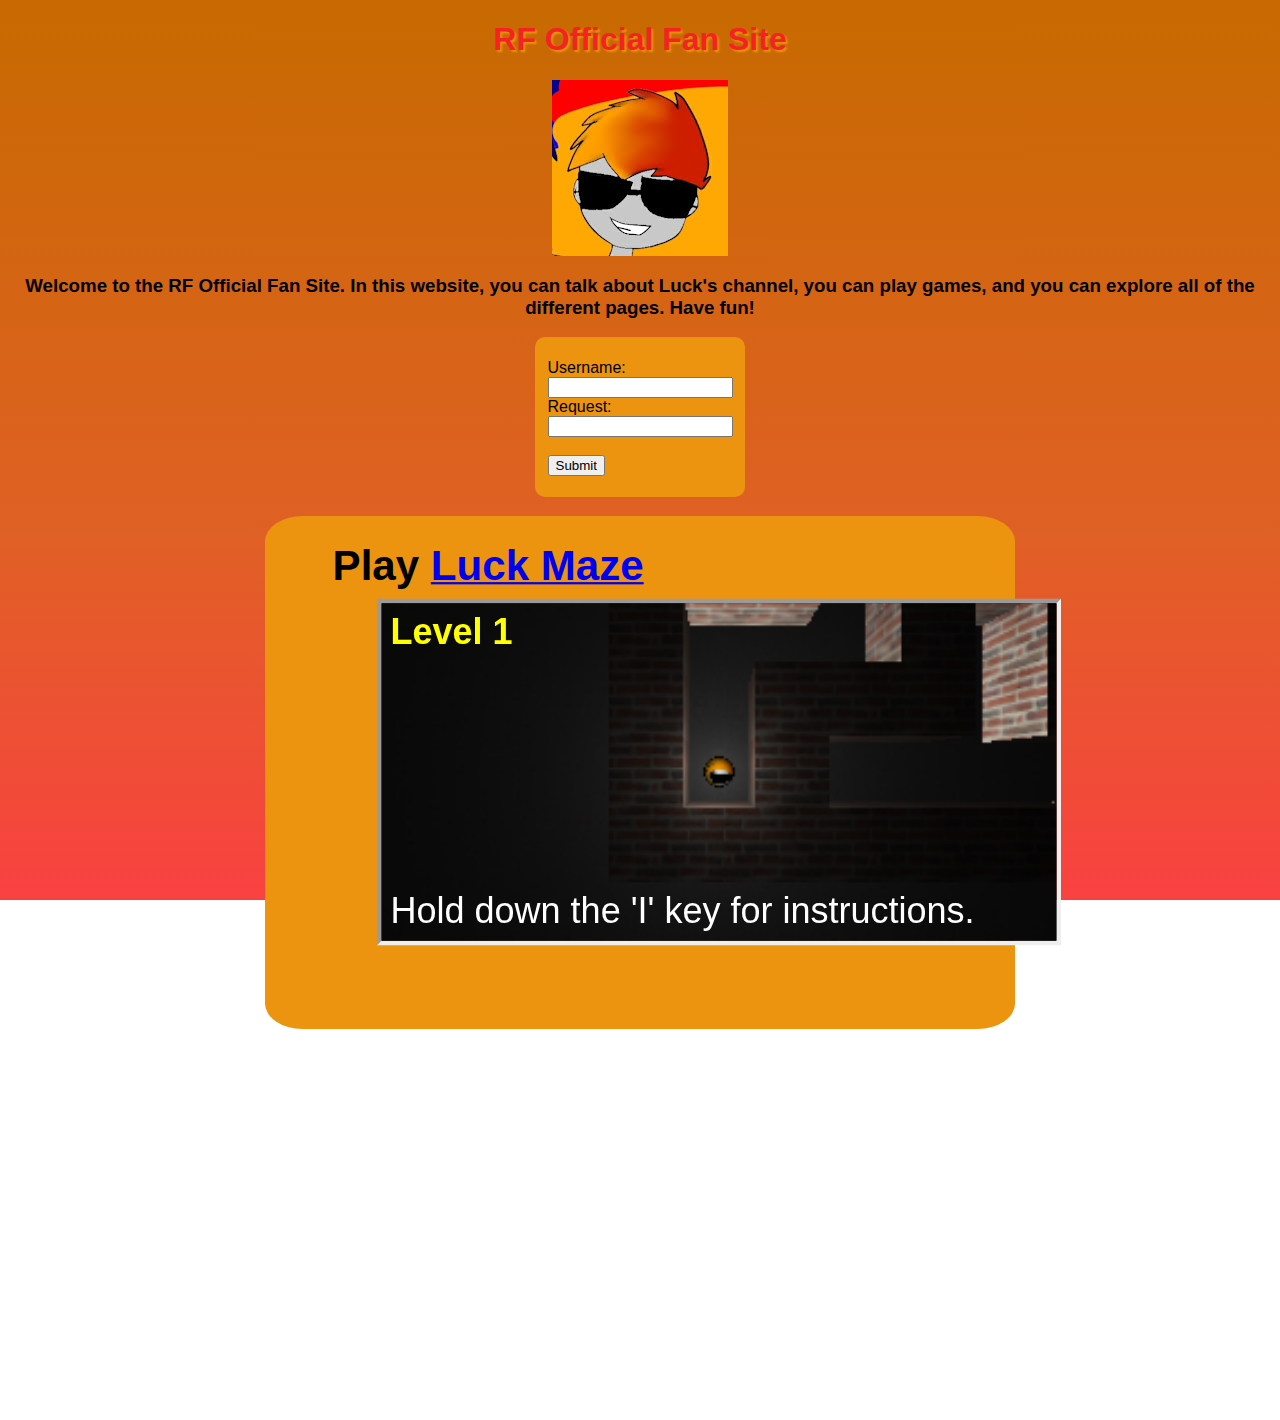
<file: index.html>
<!DOCTYPE html>

<html>
    <head>
        <title>RF Official Fan Site</title>
        <link rel="stylesheet" href="mainStyle.css">
    </head>
    <body>
        <div class="title1">
            <h1 class="title1TextChild">RF Official Fan Site</h1>
        </div>

        <div class="RFBust">
            <img src="assets/images/RFProfilePic.jpg"><img>
        </div>

        <div class="description1">
            <h3>Welcome to the RF Official Fan Site. In this website, you can talk about Luck's channel, you can play games, and you can explore all of the different pages. Have fun!</h3>
        </div>

        <div class="requestForm">
            <form action="submitForm.html" method="GET">
                <label for="username">Username:</label><br>
                <input type="text" id="username" name="username"><br>
                <label for="request">Request:</label><br>
                <input type="text" id="request" name="request"><br><br>
                <input type="submit" value="Submit">
            </form>
        </div>

        <section class="gameSection">
            <div class="gameContainer">
                <div class="gameBGContainer MazeRoll">
                    <div class="gameTitle">
                        <h3>Play <a href="/assets/externalSource/Astray-LuckBallClone-master/index.html" target="_blank" rel="noopener noreferrer">Luck Maze</a></h3>
                    </div>
                    <iframe id="testGameFrame" src="assets/externalSource/Astray-LuckBallClone-master/index.html">
                    </iframe>
                    <!-- <script src="https://cdn.htmlgames.com/embed.js?game=MazeRoll&amp;bgcolor=white"></script><iframe id="ZMgameFrame" src="http://cdn.htmlgames.com/MazeRoll/index.html?bgcolor=white" width="800" height="480" frameborder="0" style="display:block" allowfullscreen=""></iframe> -->
                </div>    
            </div>
        </section>   

        <div>
            <iframe width="642" height="361" src="https://www.youtube.com/embed/kF7ts9h2UEY" title="LUCKCLAN CHILLY DRAMA 2022-11-13" frameborder="0" allow="accelerometer; autoplay; clipboard-write; encrypted-media; gyroscope; picture-in-picture" allowfullscreen></iframe>
        </div>

          <?php
          $test = "Hello Luckadian World!";
          echo $test;
          ?>
    </body>
</html>
</file>
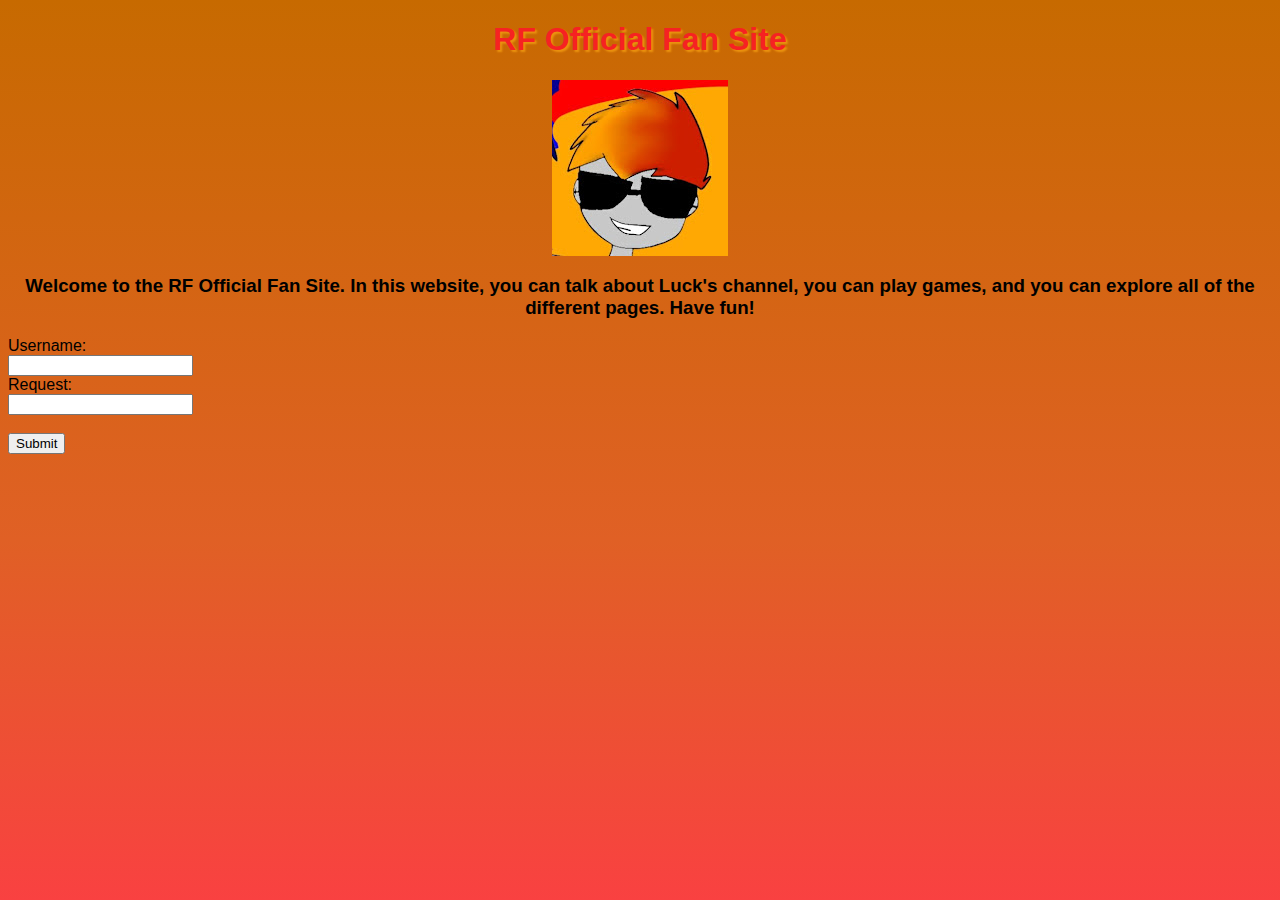
<file: RF Official Site/index.html>
<!DOCTYPE html>

<html>
    <head>
        <title>RF Official Fan Site</title>
    </head>
    <body>
        <div class="title1">
            <h1 class="title1TextChild">RF Official Fan Site</h1>
        </div>
        <div class="RFBust">
            <img src="assets/images/RFProfilePic.jpg"><img>
        </div>
        <div class="description1">
        <h3>Welcome to the RF Official Fan Site. In this website, you can talk about Luck's channel, you can play games, and you can explore all of the different pages. Have fun!</h3>
        </div>
        <form action="submitForm.html" method="GET">
            <label for="username">Username:</label><br>
            <input type="text" id="username" name="username"><br>
            <label for="request">Request:</label><br>
            <input type="text" id="request" name="request"><br><br>
            <input type="submit" value="Submit">
        </form>
          <?php
          
          ?>
        <link rel="stylesheet" href="mainStyle.css">
    </body>
</html>
</file>
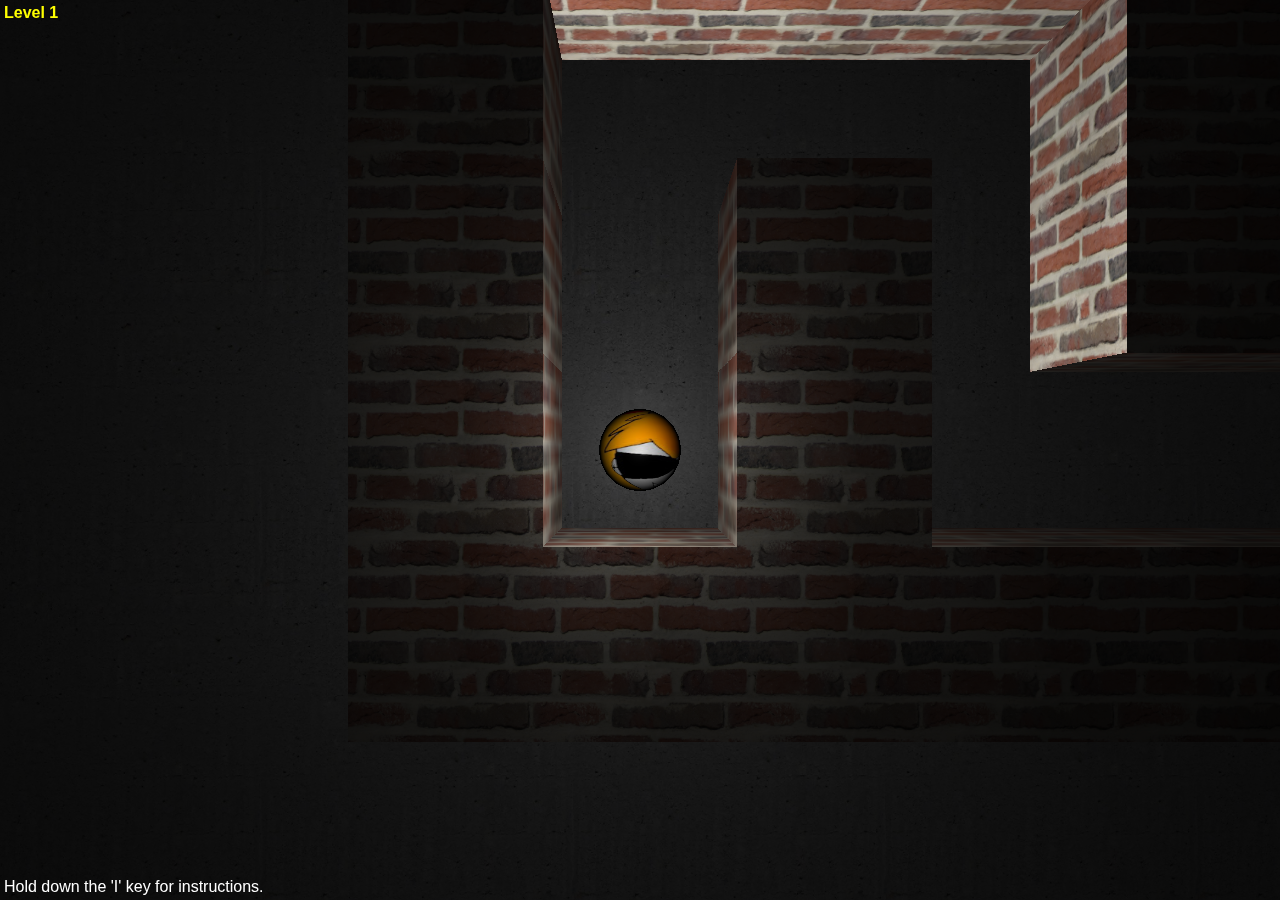
<file: assets/externalSource/Astray-LuckBallClone-master/index.html>
<html>

    <head>
    
        <script src='Box2dWeb.min.js'></script>
        <script src="Three.js"></script>
        <script src="keyboard.js"></script>
        <script src="jquery.js"></script>
        <script src="maze.js"></script>

        <script>

            var camera         = undefined, 
                scene          = undefined, 
                renderer       = undefined, 
                light          = undefined,
                mouseX         = undefined, 
                mouseY         = undefined,
                maze           = undefined, 
                mazeMesh       = undefined,
                mazeDimension  = 11,
                planeMesh      = undefined,
                ballMesh       = undefined,
                ballRadius     = 0.25,
                keyAxis        = [0, 0],
                ironTexture    = THREE.ImageUtils.loadTexture('RFProfilePic.jpg'),
                planeTexture   = THREE.ImageUtils.loadTexture('concrete.png'),
                brickTexture   = THREE.ImageUtils.loadTexture('brick.png'),
                gameState      = undefined,

            // Box2D shortcuts
                b2World        = Box2D.Dynamics.b2World,
                b2FixtureDef   = Box2D.Dynamics.b2FixtureDef,
                b2BodyDef      = Box2D.Dynamics.b2BodyDef,
                b2Body		   = Box2D.Dynamics.b2Body,
                b2CircleShape  = Box2D.Collision.Shapes.b2CircleShape,
                b2PolygonShape = Box2D.Collision.Shapes.b2PolygonShape,
                b2Settings     = Box2D.Common.b2Settings,
                b2Vec2         = Box2D.Common.Math.b2Vec2,

            // Box2D world variables 
                wWorld         = undefined,
                wBall          = undefined;

            
            function createPhysicsWorld() {
                // Create the world object.
                wWorld = new b2World(new b2Vec2(0, 0), true);

                // Create the ball.
                var bodyDef = new b2BodyDef();
                bodyDef.type = b2Body.b2_dynamicBody;
                bodyDef.position.Set(1, 1);
                wBall = wWorld.CreateBody(bodyDef);
                var fixDef = new b2FixtureDef();
                fixDef.density = 0.5;
                fixDef.friction = 0.0;
                fixDef.restitution = 0.25;
                fixDef.shape = new b2CircleShape(ballRadius);
                wBall.CreateFixture(fixDef);

                // Create the maze.
                bodyDef.type = b2Body.b2_staticBody;
                fixDef.shape = new b2PolygonShape();
                fixDef.shape.SetAsBox(0.5, 0.5);
                for (var i = 0; i < maze.dimension; i++) {
                    for (var j = 0; j < maze.dimension; j++) {
                        if (maze[i][j]) {
                            bodyDef.position.x = i;
                            bodyDef.position.y = j;
                            wWorld.CreateBody(bodyDef).CreateFixture(fixDef);
                        }
                    }
                }
            }
            
            
            function generate_maze_mesh(field) {
                var dummy = new THREE.Geometry();
                for (var i = 0; i < field.dimension; i++) {
                    for (var j = 0; j < field.dimension; j++) {
                        if (field[i][j]) {
                            var geometry = new THREE.CubeGeometry(1,1,1,1,1,1);
                            var mesh_ij = new THREE.Mesh(geometry);
                            mesh_ij.position.x = i;
                            mesh_ij.position.y = j;
                            mesh_ij.position.z = 0.5;
                            THREE.GeometryUtils.merge(dummy, mesh_ij);
                        }
                    }
                }
                var material = new THREE.MeshPhongMaterial({map: brickTexture});
                var mesh = new THREE.Mesh(dummy, material)
                return mesh;
            }


            function createRenderWorld() {

                // Create the scene object.
                scene = new THREE.Scene();

                // Add the light.
                light= new THREE.PointLight(0xffffff, 1.5, 0);
                light.position.set(1, 1, 1.3);
                scene.add(light);
                
                // Add the ball.
                g = new THREE.SphereGeometry(ballRadius, 32, 16);
                m = new THREE.MeshPhongMaterial({map:ironTexture});
                ballMesh = new THREE.Mesh(g, m);
                ballMesh.position.set(1, 1, ballRadius);
                scene.add(ballMesh);

                // Add the camera.
                var aspect = window.innerWidth/window.innerHeight;
                camera = new THREE.PerspectiveCamera(60, aspect, 1, 1000);
                camera.position.set(1, 1, 5);
                scene.add(camera);

                // Add the maze.
                mazeMesh = generate_maze_mesh(maze);
                scene.add(mazeMesh);

                // Add the ground.
                g = new THREE.PlaneGeometry(mazeDimension*10, mazeDimension*10, mazeDimension, mazeDimension);
                planeTexture.wrapS = planeTexture.wrapT = THREE.RepeatWrapping;
                planeTexture.repeat.set(mazeDimension*5, mazeDimension*5);
                m = new THREE.MeshPhongMaterial({map:planeTexture});
                planeMesh = new THREE.Mesh(g, m);
                planeMesh.position.set((mazeDimension-1)/2, (mazeDimension-1)/2, 0);
                planeMesh.rotation.set(Math.PI/2, 0, 0);
                scene.add(planeMesh);  
                
                /*
                // Add the Sound/Song.
                const listener = new THREE.AudioListener();
                camera.add( listener );

                // create a global audio source
                const sound = new THREE.Audio( listener );

                // load a sound and set it as the Audio object's buffer
                const audioLoader = new THREE.AudioLoader();
                audioLoader.load( 'LuckNumb.mp3', function( buffer ) {
                    sound.setBuffer( buffer );
                    sound.setLoop( true );
                    sound.setVolume( 0.5 );
                    sound.play();
                });
                */
            }


            function updatePhysicsWorld() {

                // Apply "friction". 
                var lv = wBall.GetLinearVelocity();
                lv.Multiply(.98);
                wBall.SetLinearVelocity(lv);
                
                // Apply user-directed force.
                var f = new b2Vec2(keyAxis[0]*wBall.GetMass()*0.25, keyAxis[1]*wBall.GetMass()*0.25);
                wBall.ApplyImpulse(f, wBall.GetPosition());          
                keyAxis = [0,0];

                // Take a time step.
                wWorld.Step(1/60, 8, 3);
            }
            

            function updateRenderWorld() {

                // Update ball position.
                var stepX = wBall.GetPosition().x - ballMesh.position.x;
                var stepY = wBall.GetPosition().y - ballMesh.position.y;
                ballMesh.position.x += stepX;
                ballMesh.position.y += stepY;

                // Update ball rotation.
                var tempMat = new THREE.Matrix4();
                tempMat.makeRotationAxis(new THREE.Vector3(0,1,0), stepX/ballRadius);
                tempMat.multiplySelf(ballMesh.matrix);
                ballMesh.matrix = tempMat;
                tempMat = new THREE.Matrix4();
                tempMat.makeRotationAxis(new THREE.Vector3(1,0,0), -stepY/ballRadius);
                tempMat.multiplySelf(ballMesh.matrix);
                ballMesh.matrix = tempMat;
                ballMesh.rotation.getRotationFromMatrix(ballMesh.matrix);
                
                // Update camera and light positions.
                camera.position.x += (ballMesh.position.x - camera.position.x) * 0.1;
                camera.position.y += (ballMesh.position.y - camera.position.y) * 0.1;
                camera.position.z += (5 - camera.position.z) * 0.1;
                light.position.x = camera.position.x;
                light.position.y = camera.position.y;
                light.position.z = camera.position.z - 3.8;
            }


            function gameLoop() {
            
                switch(gameState) {
                
                    case 'initialize':
                        maze = generateSquareMaze(mazeDimension);
                        maze[mazeDimension-1][mazeDimension-2] = false;
                        createPhysicsWorld();
                        createRenderWorld();
                        camera.position.set(1, 1, 5);
                        light.position.set(1, 1, 1.3);
                        light.intensity = 0;
                        var level = Math.floor((mazeDimension-1)/2 - 4);
                        $('#level').html('Level ' + level);
                        gameState = 'fade in';
                        break;
                        
                    case 'fade in':
                        light.intensity += 0.1 * (1.0 - light.intensity);
                        renderer.render(scene, camera);
                        if (Math.abs(light.intensity - 1.0) < 0.05) {
                            light.intensity = 1.0;
                            gameState = 'play'
                        }
                        break;

                    case 'play':
                        updatePhysicsWorld();
                        updateRenderWorld();
                        renderer.render(scene, camera);

                        // Check for victory.
                        var mazeX = Math.floor(ballMesh.position.x + 0.5);
                        var mazeY = Math.floor(ballMesh.position.y + 0.5);
                        if (mazeX == mazeDimension && mazeY == mazeDimension - 2) { 
                            mazeDimension += 2;
                            gameState = 'fade out';
                        }
                        break;
                
                    case 'fade out':
                        updatePhysicsWorld();
                        updateRenderWorld();
                        light.intensity += 0.1 * (0.0 - light.intensity);
                        renderer.render(scene, camera);
                        if (Math.abs(light.intensity - 0.0) < 0.1) {
                            light.intensity = 0.0;
                            renderer.render(scene, camera);
                            gameState = 'initialize'
                        }
                        break;
                        
                }
            
                requestAnimationFrame(gameLoop);

            }


            function onResize() {
                renderer.setSize(window.innerWidth, window.innerHeight);
                camera.aspect = window.innerWidth/window.innerHeight;
                camera.updateProjectionMatrix();
            }
            

            function onMoveKey(axis) {
                keyAxis = axis.slice(0);
            }

            
            jQuery.fn.centerv = function () {
                wh = window.innerHeight;
                h = this.outerHeight();
                this.css("position", "absolute");
                this.css("top", Math.max(0, (wh - h)/2) + "px");
                return this;
            }            

            
            jQuery.fn.centerh = function () {
                ww = window.innerWidth;
                w = this.outerWidth();
                this.css("position", "absolute");
                this.css("left", Math.max(0, (ww - w)/2) + "px");
                return this;
            }            

            
            jQuery.fn.center = function () {
                this.centerv();
                this.centerh();
                return this;
            }            

            
            $(document).ready(function() {

                // Prepare the instructions.
                $('#instructions').center();
                $('#instructions').hide();
                KeyboardJS.bind.key('i', function(){$('#instructions').show()}, 
                                         function(){$('#instructions').hide()});
    
                // Create the renderer.
                renderer = new THREE.WebGLRenderer();
                renderer.setSize(window.innerWidth, window.innerHeight);
                document.body.appendChild(renderer.domElement);

                // Bind keyboard and resize events.
                KeyboardJS.bind.axis('left', 'right', 'down', 'up', onMoveKey);
                KeyboardJS.bind.axis('h', 'l', 'j', 'k', onMoveKey);
                $(window).resize(onResize);
                

                // Set the initial game state.
                gameState = 'initialize';
                
                // Start the game loop.
                requestAnimationFrame(gameLoop);

            })
            
            

        </script>
    
        <style>
        
            body {
                background: black;
                margin: 0;
                padding: 0;
                font-family: 'Helvetica';
            }
            
            #instructions {
                background-color: rgba(0,0,0,0.75);
                color: white;
                text-align: center;
                padding: 32px;
                margin: 0px;
                display: inline;
                border: 2px solid white;
            }

            #help {
                position: absolute;
                left: 0px;
                bottom: 0px;
                padding: 4px;
                color: white;   
            }

            #level {
                position: absolute;
                left: 0px;
                top: 0px;
                padding: 4px;
                color: yellow;   
                font-weight: bold;
            }

        </style>
        
    </head>
    
    <body>
    
    <div id='instructions'>
        How to play Astray:
        <br><br>
        Use the arrow keys to move the ball and find the exit to the maze.
        <br><br>
        Vim trainees: h, j, k, l
    </div>
    
    <div id='help'>
        Hold down the 'I' key for instructions.
    </div>

    <div id='level'>
        Level 1
    </div>
    
    </body>

</html>
</file>
<file: mainStyle.css>
:root {
    --mainOrange: #ec940f;
    --mainRed: #f62222;
}

@keyframes fallDown {
    0% {
        opacity: 0;
        transform: translateY(-75px);
    }
    100% {
        opacity: 1;
        transform: translateY(0px);
    }
}

@keyframes bustHover {
    0% {
        transform: scale(1);
    }
    100% {
        transform: scale(1.5);
    }
}

html {
    background: linear-gradient(180deg, rgb(199, 106, 0) 0%, rgb(224, 96, 37) 60%, rgb(249, 65, 65) 100%) no-repeat center center fixed;
    -webkit-background-size: cover;
    -moz-background-size: cover;
    -o-background-size: cover;
    background-size: cover;
    margin: 0%;
    padding: 0%;
    font-family: 'Lucida Sans', 'Lucida Sans Regular', 'Lucida Grande', 'Lucida Sans Unicode', Geneva, Verdana, sans-serif;
}


.title1 {
    animation: 1.25s ease 0s 1 fallDown;
    text-align: center;
}

.title1TextChild {
    color: var(--mainRed);
    text-shadow: 2px 2px 2px var(--mainOrange); 
}

.RFBust > img:hover {
    /* animation: .25s ease-out 0s 1 bustHover; */
    transform: scale(1.125);
}


.RFBust > img {
    display: block;
    width: auto;
    height: auto;
    margin: 0 auto;
    transform: scale(1);
    -webkit-transition: width .25s ease-in-out, height .25s ease-in-out, scale .25s ease-in-out, transform .25s ease-in-out;
    -moz-transition: width .25s ease-in-out, height .25s ease-in-out, scale .25s ease-in-out, transform .25s ease-in-out;
    -o-transition: width .25s ease-in-out, height .25s ease-in-out, scale .25s ease-in-out, transform .25s ease-in-out;
    transition: width .25s ease-in-out, height .25s ease-in-out, scale .25s ease-in-out, transform .25s ease-in-out;
}

.RFBust {
    animation: 1.25s ease 0s 1 fallDown;
}

.description1 {
    animation: 1.25s ease 0s 1 fallDown;
    text-align: center;
}

.requestForm{
    display: flex;
    justify-content: center;
}

.requestForm{
    display: flex;
    align-items: center;
    justify-self: center;
    margin: auto;
    padding: 5px;
    width: 200px;
    height: 150px;
    background-color: var(--mainOrange);
    border-radius: 10px;
}

/*
.requestForm > *{
    display: flex;
    flex-flow: column;
    padding: 0;
}
*/

.gameContainer {
    display: flex;
    justify-content: center;
    align-items: center;
    width: 750px;
    height: 550px;
    margin: 0 auto;
}

.gameBGContainer {
    width: 100%;
    height: 75%;
    position: inherit;
    margin: 0 auto;
    padding: 50px;
    border-radius: 5%;
    background-color: var(--mainOrange);
    display: flex;
    justify-content: center;
    align-items: center;
}

.gameBGContainer > * {
    width: auto;
    height: auto;
    display: flex;
    justify-self: center;
    /*
    margin: 50%;
    top: 50%;
    left: 50%;
    position: inherit;
    */
    transform: scale(2.25);
}

.gameTitle {
    width: auto;
    height: auto;
    position: relative;
    top: -50%;
    /*
    left: 25%;
    */
    padding: 10px;
    vertical-align: top;
    align-self: center;
    text-align: center;
    display: flex;
    justify-content: center;
    align-items: center;
    justify-self: center;
    /*
    margin: 50%;
    top: 50%;
    left: 50%;
    position: inherit;
    */
}
</file>
<file: RF Official Site/mainStyle.css>
@keyframes fallDown{
    0% {
        opacity: 0;
        transform: translateY(-75px);
    }
    100% {
        opacity: 1;
        transform: translateY(0px);
    }
}

html {
    background: linear-gradient(180deg, rgb(199, 106, 0) 0%, rgb(224, 96, 37) 60%, rgb(249, 65, 65) 100%) no-repeat center center fixed;
    -webkit-background-size: cover;
    -moz-background-size: cover;
    -o-background-size: cover;
    background-size: cover;
    margin: 0%;
    padding: 0%;
    font-family: 'Lucida Sans', 'Lucida Sans Regular', 'Lucida Grande', 'Lucida Sans Unicode', Geneva, Verdana, sans-serif;
}


.title1 {
    animation: 1.25s ease 0s 1 fallDown;
    text-align: center;
}

.title1TextChild {
    color: #f62222;
    text-shadow: 2px 2px 2px #ec940f; 
}

.RFBust > img {
    display: block;
    width: auto;
    height: auto;
    margin: 0 auto;
}

.RFBust {
    animation: 1.25s ease 0s 1 fallDown;
}

.description1 {
    animation: 1.25s ease 0s 1 fallDown;
    text-align: center;
}
</file>
